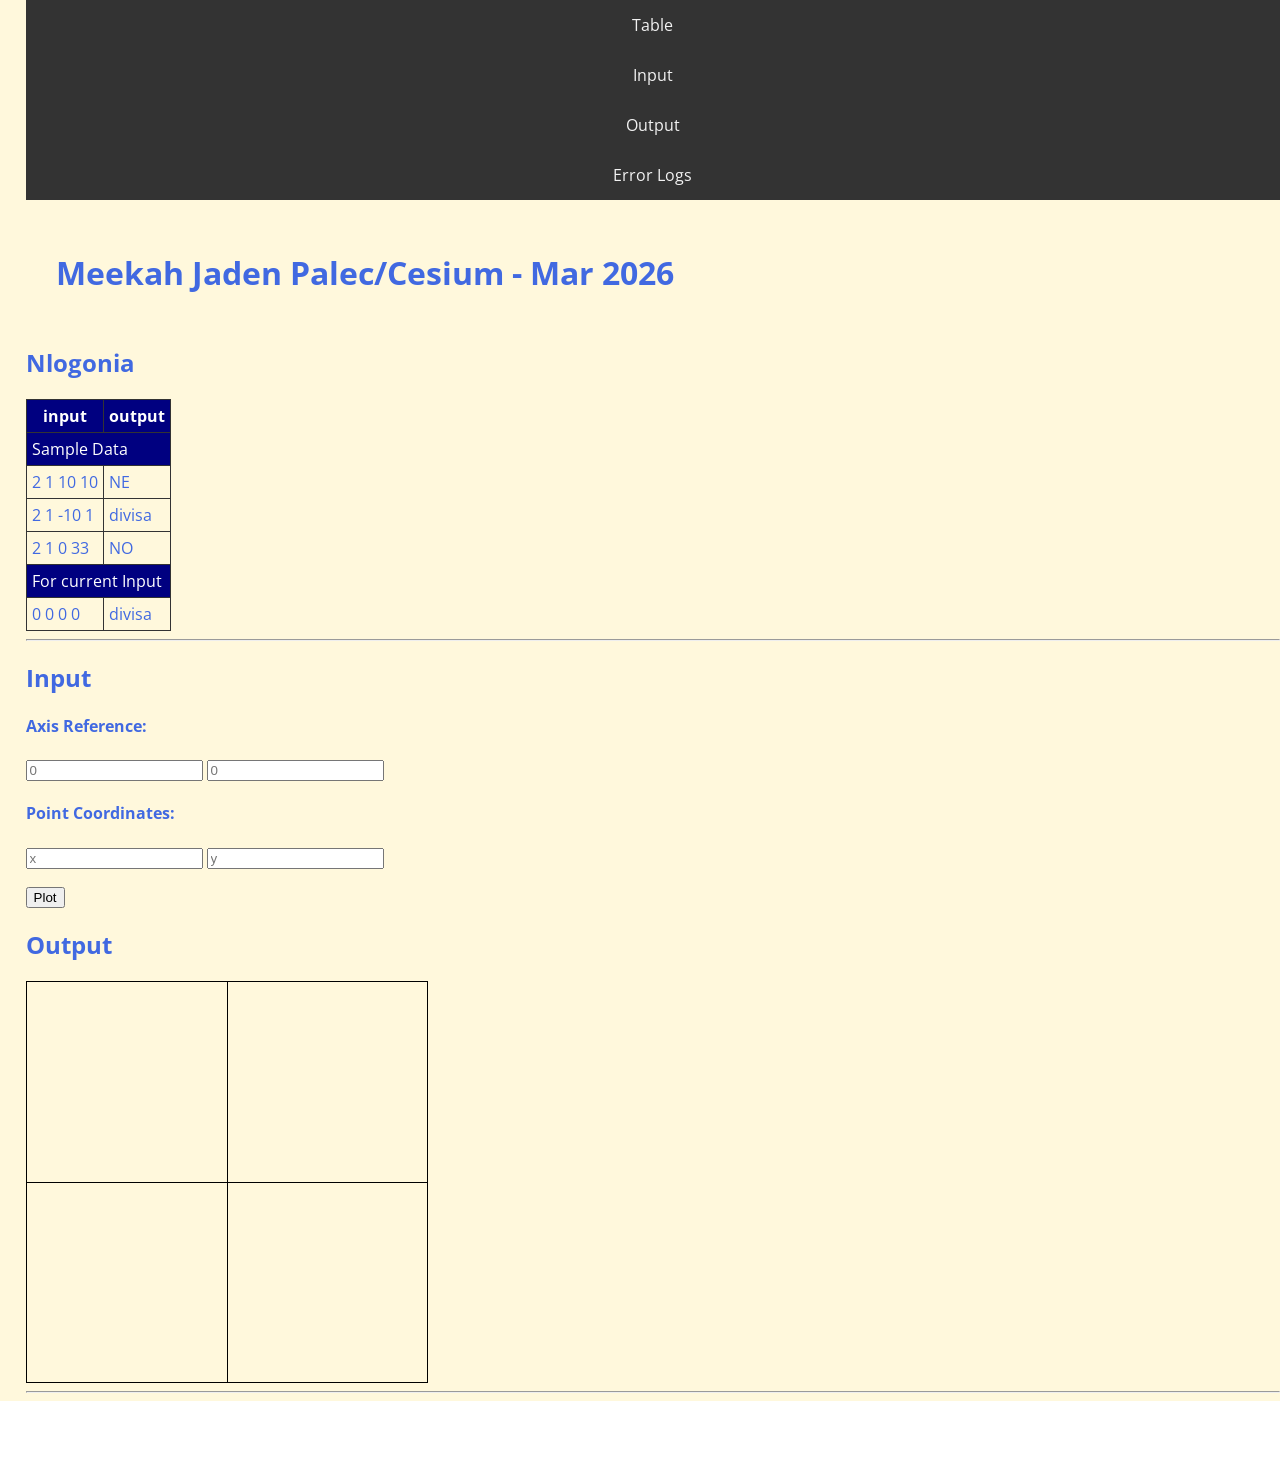
<file: public/q4/3rdGraded/index.html>
<!DOCTYPE html>
<html>
<head>
  <meta charset="utf-8">
  <meta name="viewport" content="width=device-width">
  <!-- change the authors name to both your names-->
  <meta name="author" content="Meekah Palec">
  <meta name="description" content="testing and debugging">
  <meta name="keywords" content="testing and debugging">
  <title>CS 3 </title>
  <link href="style.css" rel="stylesheet" type="text/css" />
  <link rel="preconnect" href="https://fonts.googleapis.com">
  <link rel="preconnect" href="https://fonts.gstatic.com" crossorigin>
  <link href="https://fonts.googleapis.com/css2?family=Open+Sans&family=Poppins:wght@300&family=Roboto&display=swap" rel="stylesheet">
  <link rel="icon" type="image/x-icon" href="images/favicon.ico">
</head>

<body>
  <header>
    <nav>
      <a href="#start">Table</a>
      <a href="#input">Input</a>
      <a href="#output">Output</a>
      <a href="errorlogs.html">Error Logs</a>
    </nav>
    
    <h1 style="padding: 30px">Meekah Jaden Palec/Cesium  - Mar 2026 </h1>
    <h2 id="start"> Nlogonia </h2>
  </header>

  <section id="table">
    <table> 
      <tr class="rColor">
        <th> input </th> <th> output</th>
      </tr>
      <tr class="rColor"> 
        <td colspan="2"> Sample Data</td>
      </tr>
      <tr> 
        <td> 2 1 10 10 </td> <td> NE</td>
      </tr>
      <tr> 
        <td> 2 1 -10 1 </td> <td> divisa</td>
      </tr>
      <tr> 
        <td> 2 1 0 33 </td> <td> NO </td>
      </tr>
      <tr  class="rColor"> 
        <td colspan="2"> For current Input</td>
      </tr>
      <tr> 
        <td id="in1"> 0 0 0 0 </td> <td id="out1"> divisa </td>
      </tr>
    </table>
    <hr>
  </section>
  
  <section id="input">
    <h2> Input </h2>
  
    <h4>Axis Reference:</h4>
    <p>
      <input type="number" id="x0" placeholder="0">
      <input type="number" id="y0" placeholder="0">
    </p>
    
    <h4>Point Coordinates:</h4>
    <p>
      <input type="number" id="x" placeholder="x"> 
      <input type="number" id="y" placeholder="y">
    </p>
    <button onclick="plotPoint(Number(x0.value),Number(y0.value),Number(x.value), Number(y.value))"> Plot </button>
  </section>
  
  <section id="output">
    <h2 id="output"> Output </h2>
  
    <div id="coordinatePlane">
        <div id="xAxis" class="axis"></div>
        <div id="yAxis" class="axis"></div>
    </div>
    <hr>
  </section>
  
  <!--- anchors for socmed site are done with image sprites -->
  <footer>
    <a href="https://facebook.com"> 
    <div class="icon facebook"></div>
    </a>
    <a href="https://twitter.com">
    <div class="icon twitter"></div>
    </a>
    <a href="https://github.com">
    <div class="icon github"></div>
    </a>
  </footer>
  <script defer src="script.js"></script>
</body>

</html>
</file>
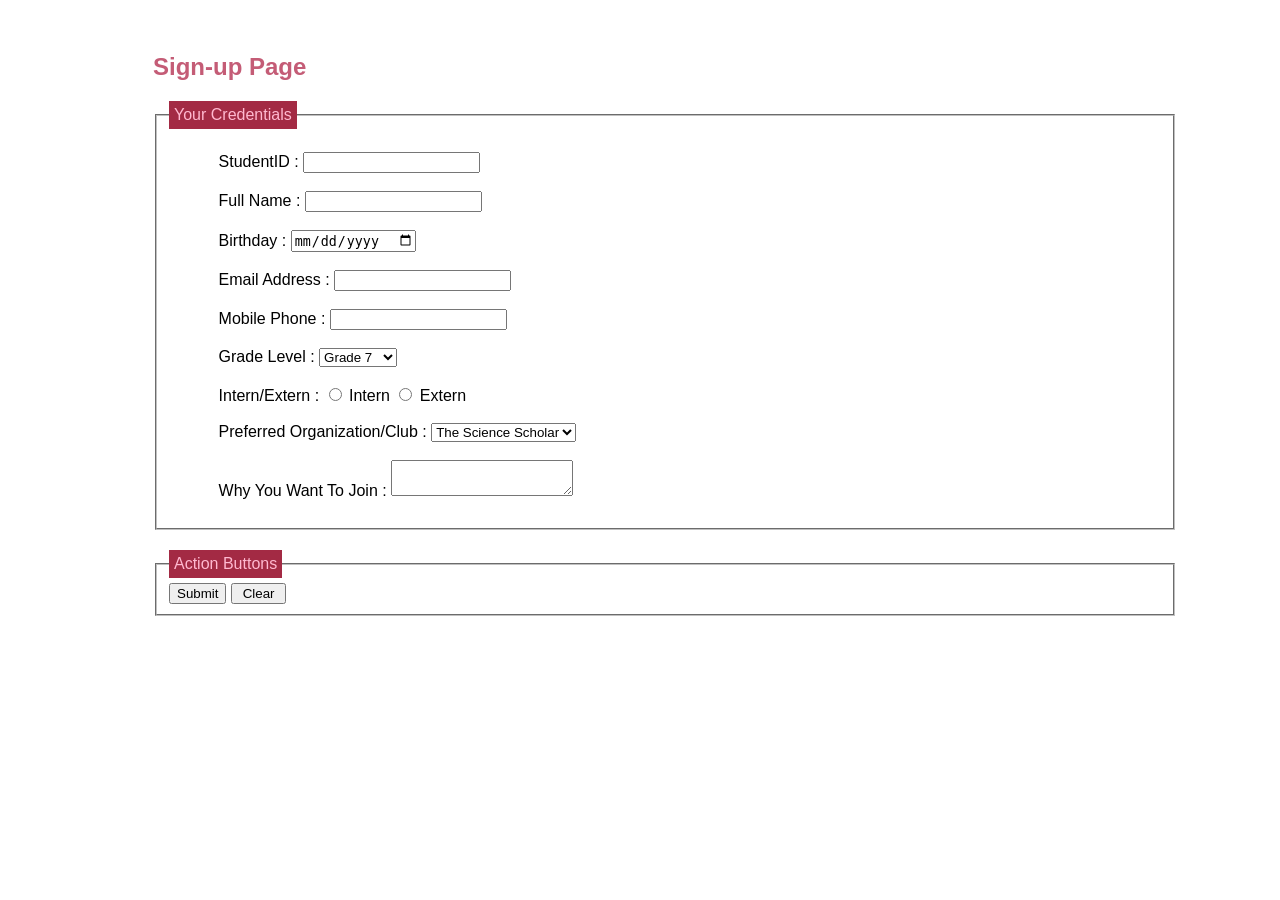
<file: public/Q3_2GCesiumPalec.html>
<!DOCTYPE html>
<html>
    <head>
        <title>Quiz</title>
        <style>
          body{
              padding: 25px;
              font-family: arial;
              width: 80%;
              margin-left: 10%;
              }
      
              .title {
                  color: #c45c76;
              }
      
              fieldset:nth-child(2) {
                   margin-top: 20px;
              }
      
              legend {
                  background: rgb(163, 42, 68);
                  color: rgb(255, 185, 208);
                  padding: 5px;
              }
              label {
                   margin: 5%;
              }
          </style>
    </head>

    <body>
        <div>     
    <section>
      <h1 class="title">Sign-up Page</h1>
      <form id="dForm" action="submit" method="post" onsubmit = "confirmSubmission(event)" onreset = "confirmReset(event)">
        <fieldset>
          <legend>Your Credentials</legend><br/>
          <label> StudentID :
            <input type="number" name="studentid" id="studentid" required onblur = "missingInformation1()"/>
          </label><br/><br/>

          <label> Full Name :
            <input type="text" name="fname" id="fname" required onblur = "missingInformation2()" />
          </label><br/><br/>

          <label> Birthday :
            <input type="date" name="birthday" id="birthday" required onblur = "missingInformation3()" />
          </label><br/><br/>

          <label> Email Address :
            <input type="email" name="email" id="email" required onblur = "missingInformation4()" />
          </label><br/><br/>

          <label> Mobile Phone :
            <input type="text" name="phone" id="phone" required onblur = "missingInformation5()" />
          </label><br/><br/>

          <label> Grade Level :
            <select name="gradelevel" id="gradelevel" required onblur = "missingInformation6()" >
                <option value="grade7">Grade 7</option>
                <option value="grade8">Grade 8</option>
                <option value="grade9">Grade 9</option>
                <option value="grade10">Grade 10</option>
                <option value="grade11">Grade 11</option>
                <option value="grade12">Grade 12</option>
            </select>
          </label><br><br>

          <label> Intern/Extern :
            <input type="radio" name="i/e" value="intern" /> Intern
            <input type="radio" name="i/e" value="extern" /> Extern
          </label><br><br>

          <label> Preferred Organization/Club :
                <select name="club" id="club">
                <option value="scischo">The Science Scholar</option>
                <option value="lagablab">Ang Lagablab</option>
                <option value="bahaghari">Bahaghari</option>
                <option value="sightlines">Sightlines</option>
                <option value="mun">MUN</option>
                <option value="math">Math Club</option>
                <option value="labuyo">Labuyo</option>
                <option value="volant">Volant</option>
                <option value="kislap">Kislap</option>
                <option value="invictus">Invictus</option>
            </select>
          </label><br><br>

          <label> Why You Want To Join :
            <textarea name="about" id="about" required onblur = "missingInformation7()"></textarea>
          </label><br><br>
          
        </fieldset>  
        <fieldset>
          <legend>Action Buttons</legend>
          <button type="submit"> Submit </button>
          <input type="reset" value=" Clear " />
        </fieldset> 
      </form>
    </section>
    <script>

      function confirmSubmission(event) {
    const userConfirmed = confirm("Are you sure you want to submit this form?");
    
    if (!userConfirmed) {
        event.preventDefault();
        alert("Form submission cancelled.");
    }
    } 

    function confirmReset(event) {
    const userConfirmed = confirm("Are you sure you want to reset all the information? ");
    
    if (!userConfirmed) {
        event.preventDefault();
        alert("Form submission cancelled.");
    }
    } 

    function missingInformation() {
      
    }

    function missingInformation1() {
        document.getElementById("studentid").style.background = "pink";
    }
    function missingInformation2(){
        document.getElementById("fname").style.background = "pink";
    }
    function missingInformation3(){
        document.getElementById("birthday").style.background = "pink";
    }
    function missingInformation4(){
        document.getElementById("email").style.background = "pink";
    }
    function missingInformation5(){
        document.getElementById("phone").style.background = "pink";
    }
    function missingInformation6(){
        document.getElementById("i/e").style.background = "pink";
    }
    function missingInformation7(){
        document.getElementById("about").style.background = "pink";
    }
  
    </script>
    </body>
</html>
</file>
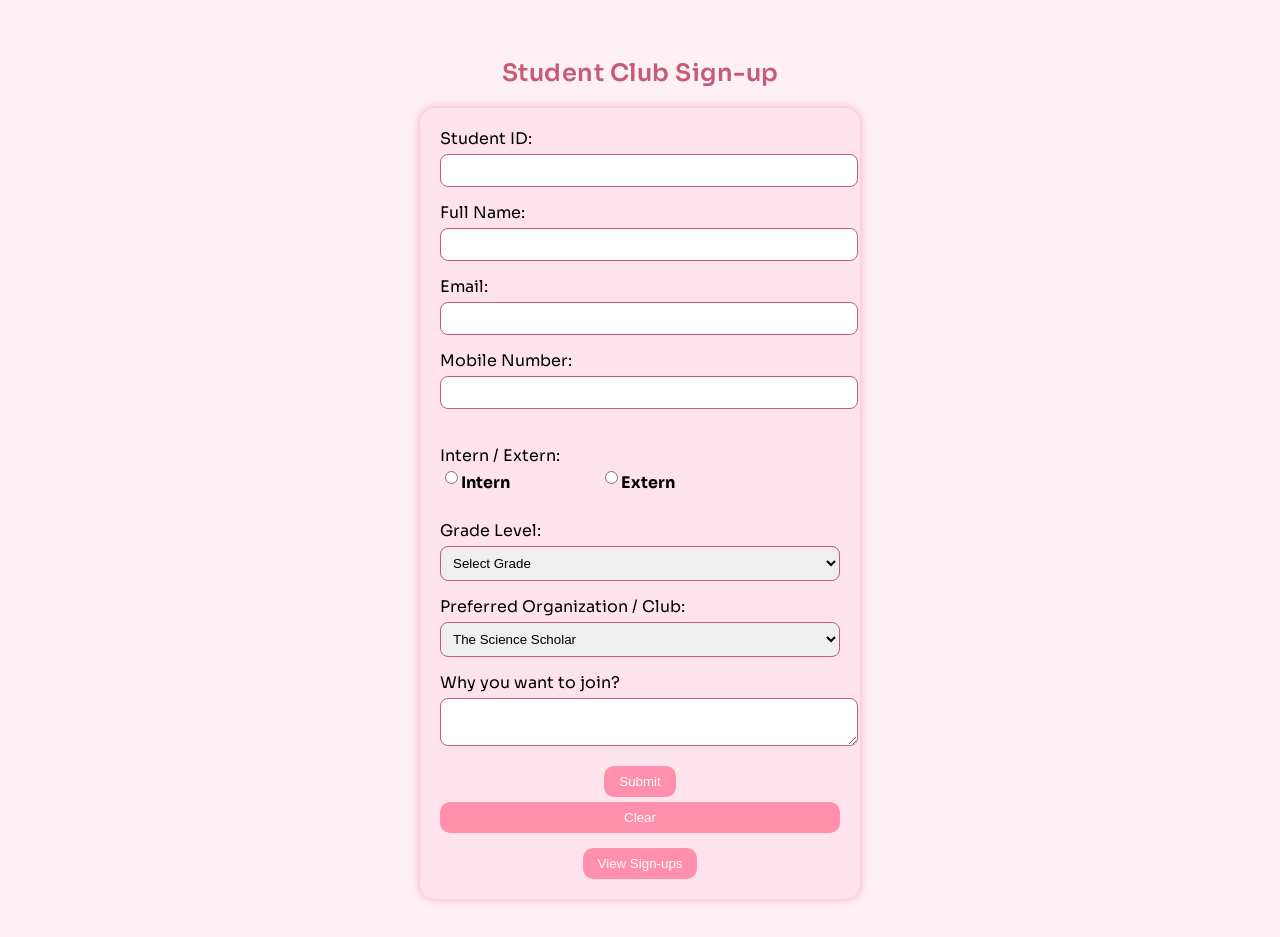
<file: public/Q3_3GCesiumPalec.html>
<!DOCTYPE html>
<html>
<head>
    <title>Sign-up Page</title>
    <link href="https://fonts.googleapis.com/css2?family=Sora&display=swap" rel="stylesheet">


    <style>
        body {
            font-family: 'Sora', sans-serif;
            background-color: #fff0f6;
            padding: 30px;
        }

        h2 {
            font-weight: 600;
            letter-spacing: 0.5px;
            color: #c45c76;
            text-align: center;
        }

        form {
            background-color: #ffe3ec;
            padding: 20px;
            width: 400px;
            margin: auto;
            border-radius: 15px;
            box-shadow: 0 0 10px #f4a7bb;
        }

        input, textarea, select {
            width: 100%;
            padding: 8px;
            margin-top: 5px;
            margin-bottom: 15px;
            border-radius: 8px;
            border: 1px solid #c45c76;
        }
        .missing {
            background-color: #ffd6e0;
            border: 2px solid #ff6b8a;
        }

        input:focus, textarea:focus, select:focus {
            outline: none;
            border: 2px solid #ff6b8a;
            background-color: #fff;
        }

        button, input[type="reset"] {
            background-color: #ff8fab;
            border: none;
            color: white;
            padding: 8px 15px;
            border-radius: 10px;
            cursor: pointer;
        }

        button:hover, input[type="reset"]:hover {
            background-color: #ff5c8a;
        }

        .actions {
            text-align: center;
        }

        .radio-group {
            display: flex;       
            gap: 90px;          
        }

        .radio-label {
            display: flex;       
            align-items: center; 
            gap: 0;         
            cursor: pointer;
            font-weight: bold;
        }

        #ieWrapper.required-missing {
            border: 2px solid #ff4d6d;
            padding: 5px;
            border-radius: 5px;
        }

    </style>
</head>

<body>

<h2>Student Club Sign-up</h2>

<form onsubmit="submitForm(event)" onreset="resetForm(event)">

    Student ID:
    <input type="number" id="studentid" onblur="missingInfo(this)">

    Full Name:
    <input type="text" id="name" onblur="missingInfo(this)">

    Email:
    <input type="email" id="email" onblur="missingInfo(this)">

    Mobile Number:
    <input type="text" id="mobile">
    <br><br>


<div id="ieWrapper">
    <span>Intern / Extern:</span>
    <div class="radio-group">
        <label class="radio-label">
            <input type="radio" name="i/e" value="Intern">
            <span>Intern</span>
        </label>
        <label class="radio-label">
            <input type="radio" name="i/e" value="Extern">
            <span>Extern</span>
        </label>
    </div>
</div>
    <br>

    Grade Level:
    <select id="grade" onblur="missingInfo(this)">
        <option value="">Select Grade</option>
        <option>Grade 7</option>
        <option>Grade 8</option>
        <option>Grade 9</option>
        <option>Grade 10</option>
        <option>Grade 11</option>
        <option>Grade 12</option>
    </select>

    Preferred Organization / Club:
    <select id="club">
        <option value="The Science Scholar">The Science Scholar</option>
        <option value="Lagablab">Invictus</option>
        <option value="Bahaghari">Bahaghari</option>
        <option value="MUN">MUN</option>
        <option value="Math Club">Math Club</option>
        <option value="Ellipsis">Ellipsis</option>
        <option value="Kislap">Kislap</option>
    </select>

    Why you want to join?
    <textarea id="reason" onblur="missingInfo(this)"></textarea>

    <div class="actions">
        <button type="submit">Submit</button>
        <input type="reset" value="Clear">
        <button type="button" onclick="goToView()">View Sign-ups</button>
    </div>

</form>

<script>
function missingInfo(element) {
    if (element.value === "") {
        element.className = "missing";
    } else {
        element.className = "";
    }
}
function submitForm(event) {
    event.preventDefault();

    var inputs = document.querySelectorAll("input, textarea, select");
    var hasError = false;


var ieRadios = document.getElementsByName("i/e");
var ieChecked = false;
for (var i = 0; i < ieRadios.length; i++) {
    if (ieRadios[i].checked) {
        ieChecked = true;
        break;
    }
}
if (!ieChecked) {
    document.getElementById("ieWrapper").classList.add("required-missing");
    hasError = true;
} else {
    document.getElementById("ieWrapper").classList.remove("required-missing");
}


    for (var i = 0; i < inputs.length; i++) {
        if (inputs[i].value === "") {
            inputs[i].classList.add("required-missing");
            hasError = true;
        } else {
            inputs[i].classList.remove("required-missing");
        }
    }

  
    if (hasError) {
        alert("Please fill in all required fields.");
        return;
    }


    if (confirm("Submit this form?") === false) {
        return;
    }

    var signups = localStorage.getItem("signups");
    if (signups === null) {
        signups = [];
    } else {
        signups = JSON.parse(signups);
    }

var signup = {
    studentid: document.getElementById("studentid").value,
    name: document.getElementById("name").value,
    email: document.getElementById("email").value,
    "i/e": document.querySelector('input[name="i/e"]:checked').value, 
    mobile: document.getElementById("mobile").value,
    grade: document.getElementById("grade").value,
    club: document.getElementById("club").value,
    reason: document.getElementById("reason").value
};


    signups.push(signup);
    localStorage.setItem("signups", JSON.stringify(signups));

    alert("Sign-up saved!");
    document.forms[0].reset();
}

    function resetForm(event) {
        if (confirm("Clear the form?") === false) {
            event.preventDefault();
        }
    }

function goToView() {
    window.location = "viewSignUps.html";
}
</script>

</body>
</html>
</file>
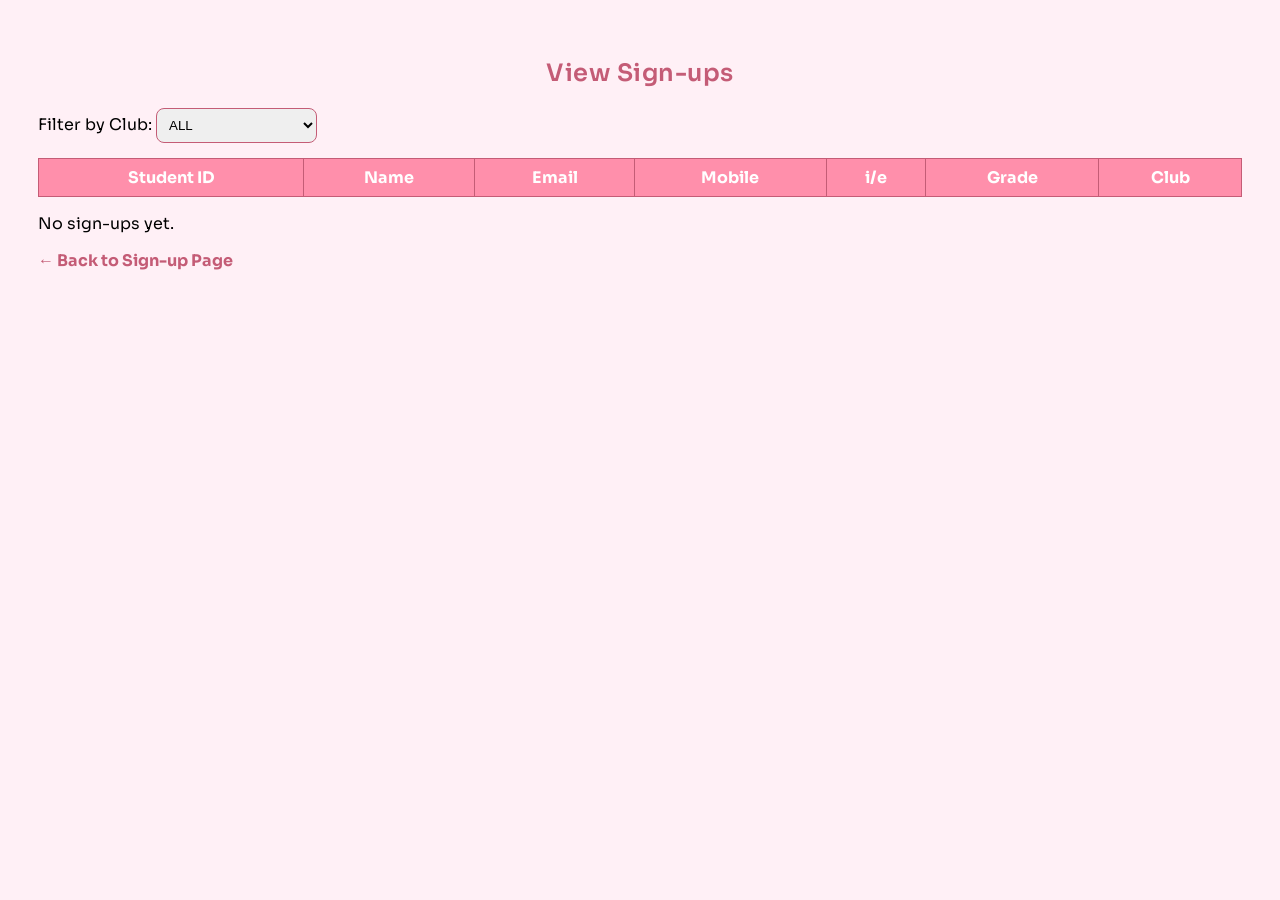
<file: public/viewSignUps.html>
<!DOCTYPE html>
<html>
<head>
    <title>View Sign-ups</title>
    <link href="https://fonts.googleapis.com/css2?family=Sora&display=swap" rel="stylesheet">
   <style>
        body {
            font-family: 'Sora', sans-serif;
            background-color: #fff0f6;
            padding: 30px;
        }

        h2 {
            font-weight: 600;
            letter-spacing: 0.5px;
            color: #c45c76;
            text-align: center;
        }

        .container {
            background-color: #ffe3ec;
            padding: 20px;
            border-radius: 15px;
            box-shadow: 0 0 10px #f4a7bb;
            max-width: 800px;
            margin: auto;
        }

        select {
            padding: 8px;
            border-radius: 8px;
            border: 1px solid #c45c76;
        }

        table {
            width: 100%;
            border-collapse: collapse;
            margin-top: 15px;
        }

        th {
            background-color: #ff8fab;
            color: white;
        }

        th, td {
            border: 1px solid #c45c76;
            padding: 8px;
            text-align: center;
        }

        tr:nth-child(even) {
            background-color: #ffd6e0;
        }

        a {
            color: #c45c76;
            text-decoration: none;
            font-weight: bold;
        }

        a:hover {
            text-decoration: underline;
        }

        .info {
            margin-top: 10px;
            color: #c45c76;
            font-weight: bold;
        }
    </style>
    </style>
</head>
<body>

<h2>View Sign-ups</h2>

<label for="filter">Filter by Club:</label>
<select id="filter" onchange="filterTable()">

</select>

<table>
    <thead>
        <tr>
            <th>Student ID</th>
            <th>Name</th>
            <th>Email</th>
            <th>Mobile</th>
            <th>i/e</th>
            <th>Grade</th>
            <th>Club</th>
        </tr>
    </thead>
    <tbody id="tableBody"></tbody>
</table>

<p id="message"></p>
<p id="total"></p>

<a href="Q3_3GCesiumPalec.html">← Back to Sign-up Page</a>

<script>
var allClubs = [
    "The Science Scholar",
    "Lagablab",
    "Bahaghari",
    "MUN",
    "Math Club",
    "Ellipsis",
    "Kislap"
];

var signups = JSON.parse(localStorage.getItem("signups") || "[]");

var filterSelect = document.getElementById("filter");
filterSelect.innerHTML = "<option value='ALL'>ALL</option>";
allClubs.forEach(function(club) {
    filterSelect.innerHTML += "<option value='" + club + "'>" + club + "</option>";
});

showTable(signups);

function showTable(list) {
    var body = document.getElementById("tableBody");
    body.innerHTML = "";

    if (list.length === 0) {
        document.getElementById("message").innerHTML = "No sign-ups yet.";
        document.getElementById("total").innerHTML = "";
        return;
    }

    document.getElementById("message").innerHTML = "";

    list.forEach(function(s) {
        body.innerHTML +=
            "<tr>" +
            "<td>" + s.studentid + "</td>" +
            "<td>" + s.name + "</td>" +
            "<td>" + s.email + "</td>" +
            "<td>" + s.mobile + "</td>" +
            "<td>" + s["i/e"] + "</td>" +
            "<td>" + s.grade + "</td>" +
            "<td>" + s.club + "</td>" +
            "</tr>";
    });

    document.getElementById("total").innerHTML = "Total Sign-ups: " + list.length;
}

function filterTable() {
    var selected = filterSelect.value;

    if (selected === "ALL") {
        showTable(signups);
        return;
    }

    var filtered = signups.filter(function(s) {
        return s.club === selected;
    });

    if (filtered.length === 0) {
        document.getElementById("tableBody").innerHTML = "";
        document.getElementById("message").innerHTML = "No sign-ups for this club yet.";
        document.getElementById("total").innerHTML = "";
    } else {
        showTable(filtered);
    }
}

function clearData() {
    if (confirm("Are you sure you want to delete all signups?")) {
        localStorage.removeItem("signups");
        signups = [];
        showTable(signups);
    }
}
</script>

</body>
</html>
</file>
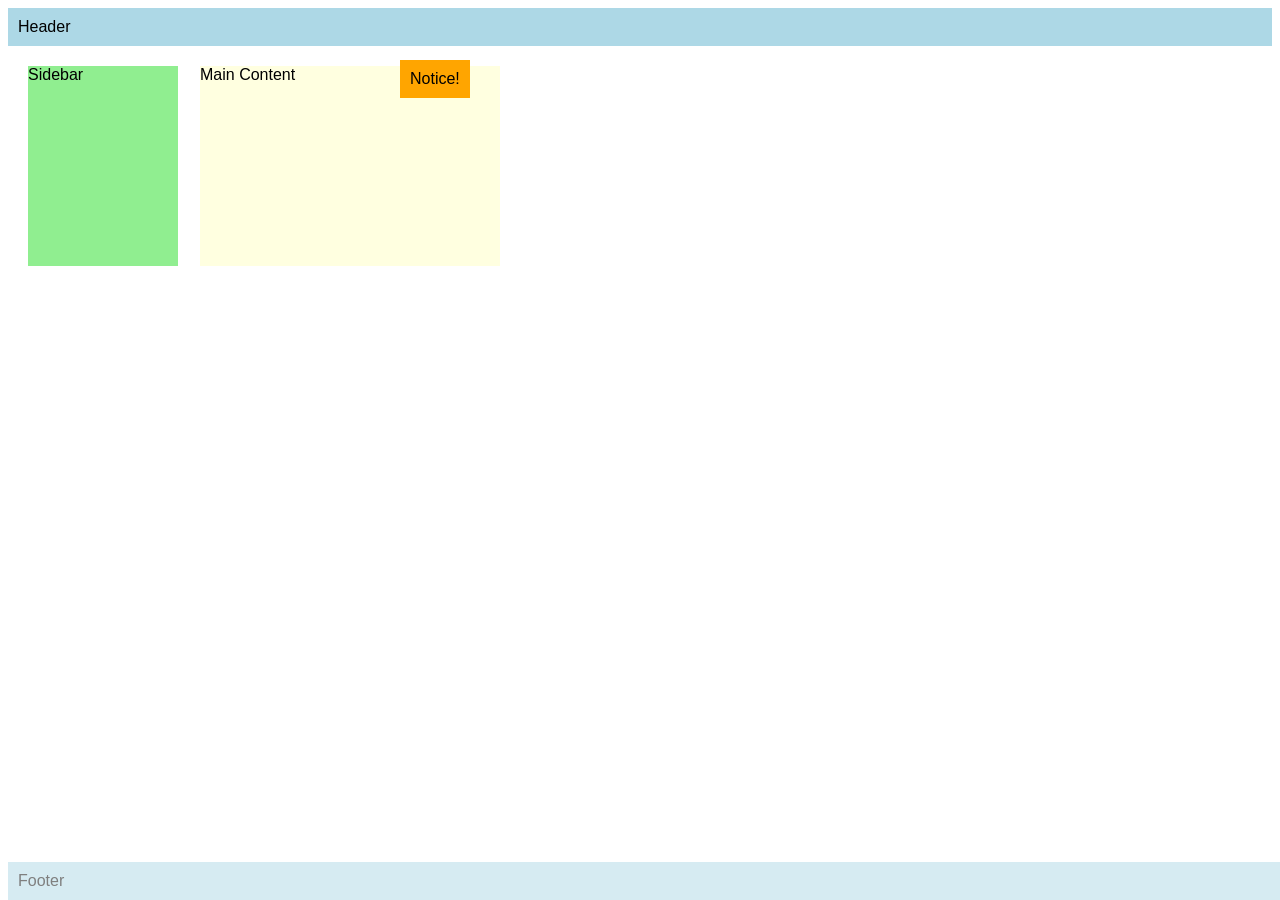
<file: public/q4/9CsPalecSeatwork2.html>
<!DOCTYPE html>
<html>
<head>
  <meta name="author" content="Meekah Palec" />
  <meta name="revised" content="03/27/26" />
  <style>
    body { font-family: Arial, sans-serif; }
    .header, .footer {
      background: lightblue;
      padding: 10px;
    }
    .footer {
       opacity: 0.5;
       position: fixed; 
       bottom: 0; 
       width: 100%;
    }
    .sidebar {
      background: lightgreen;
      width: 150px;
      height: 200px;
      position: relative; 
      top: 20px; 
      left: 20px;
    }
    .content {
      background: lightyellow;
      width: 300px;
      height: 200px;
      position: absolute; 
      top: 66px; 
      left: 200px;
      z-index: 1;
    }    
    .notice {
    position: absolute;
    top: 60px;
    left: 400px;
    background: orange;
    padding: 10px;
    z-index: 2;
}
  </style>
</head>
<body>
  <div class="header">Header</div>
  <div class="sidebar">Sidebar</div>
  <div class="content">Main Content</div>
  <div class="footer">Footer</div>
  <div class="notice">Notice!</div>
</body>
</html>
</file>
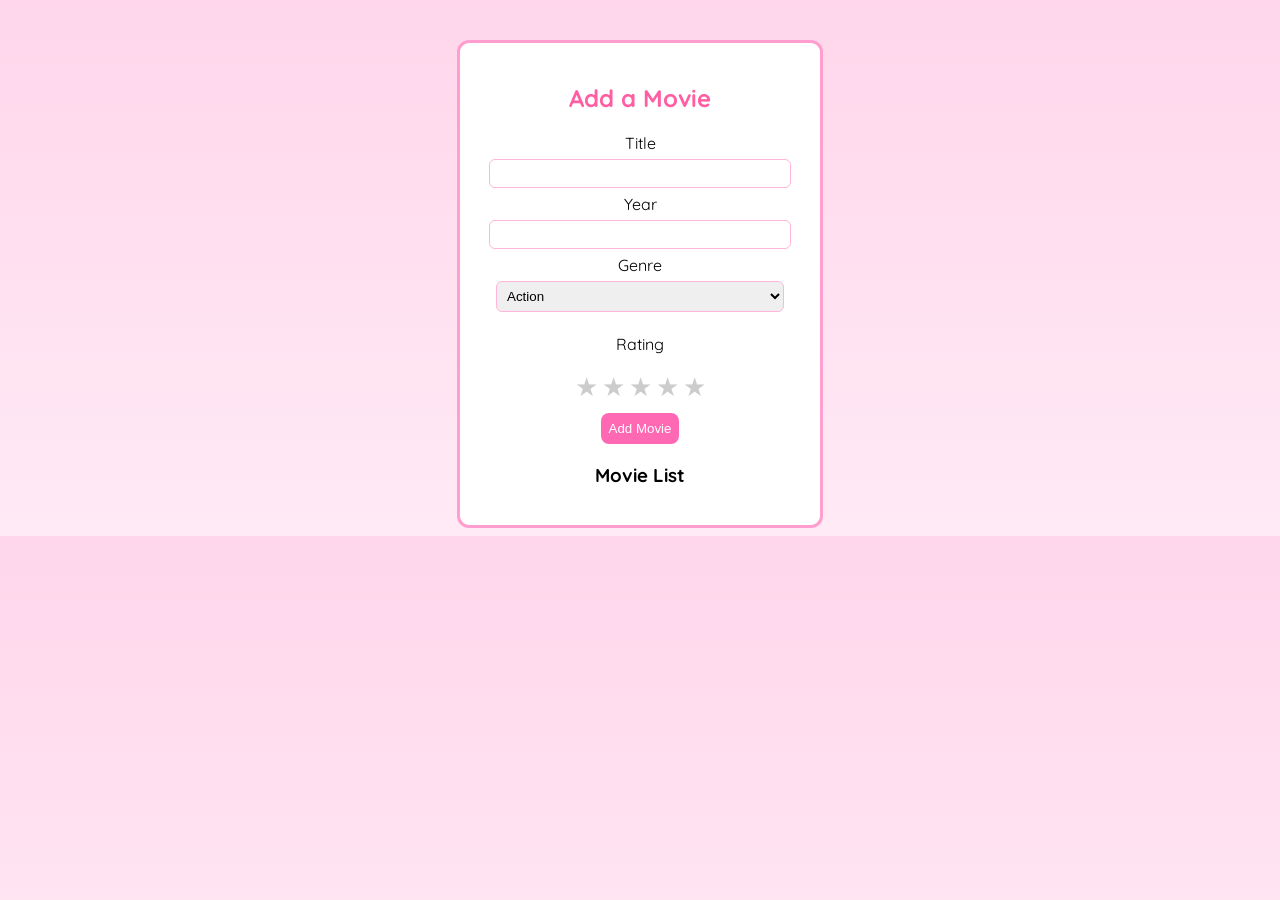
<file: public/q4/q41gCsPalec.html>
<!DOCTYPE html>
<html>
<head>
<title>Movie Rating</title>

<link href="https://fonts.googleapis.com/css2?family=Quicksand:wght@400;600&display=swap" rel="stylesheet">

<style>

body{
    font-family: Quicksand;
    background: linear-gradient(#ffd6eb,#ffeaf5);
    text-align:center;
}

.box{
    background:white;
    width:320px;
    margin:auto;
    margin-top:40px;
    padding:20px;
    border-radius:12px;
    border:3px solid #ff9ecf;
}

h2{
    color:#ff5fa2;
}

input, select{
    width:90%;
    padding:6px;
    margin:6px;
    border-radius:6px;
    border:1px solid #ffb6da;
}


.star{
    font-size:26px;
    cursor:pointer;
    color:#ccc;
}

.active{
    color:gold;
}

button{
    background:#ff69b4;
    border:none;
    color:white;
    padding:8px;
    margin-top:10px;
    border-radius:8px;
    cursor:pointer;
}

button:hover{
    background:#ff4fa3;
}

.movie{
    background:#fff0f7;
    border:2px solid #ffb6da;
    border-radius:8px;
    padding:8px;
    margin-top:8px;
}

.deleteBtn{
    background:#ff69b4;
    margin-top:5px;
}

</style>
</head>

<body>

<div class="box">

<h2>Add a Movie</h2>

Title<br>
<input id="title"><br>

Year<br>
<input id="year"><br>

Genre<br>
<select id="genre">
<option>Action</option>
<option>Comedy</option>
<option>Drama</option>
<option>Fantasy</option>
</select>

<p>Rating</p>

<span class="star" onclick="setRating(1)">★</span>
<span class="star" onclick="setRating(2)">★</span>
<span class="star" onclick="setRating(3)">★</span>
<span class="star" onclick="setRating(4)">★</span>
<span class="star" onclick="setRating(5)">★</span>

<br>

<button onclick="addMovie()">Add Movie</button>

<h3>Movie List</h3>
<div id="list"></div>

</div>

<script>

let rating = 0;

/* set star rating */
function setRating(num){
    rating = num;

    let stars = document.getElementsByClassName("star");

    for(let i=0;i<stars.length;i++){
        stars[i].classList.remove("active");
    }

    for(let i=0;i<num;i++){
        stars[i].classList.add("active");
    }
}

function addMovie(){

    let title = document.getElementById("title").value;
    let year = document.getElementById("year").value;
    let genre = document.getElementById("genre").value;

    let movies = JSON.parse(localStorage.getItem("movies")) || [];

    let found = false;

    for(let i=0;i<movies.length;i++){

        if(movies[i].title.toLowerCase() == title.toLowerCase()){

            let oldRating = parseInt(movies[i].rating);
            let newRating = parseInt(rating);

            let avg = Math.round((oldRating + newRating) / 2);

            movies[i].year = year;
            movies[i].genre = genre;
            movies[i].rating = avg;

            found = true;
            break;
        }
    }

    if(!found){
        let movie = {
            title:title,
            year:year,
            genre:genre,
            rating:rating
        };
        movies.push(movie);
    }

    localStorage.setItem("movies", JSON.stringify(movies));

    showMovies();
}

function deleteMovie(index){

    let confirmDelete = confirm("Are you sure you want to delete this movie?");

    if(confirmDelete){

        let movies = JSON.parse(localStorage.getItem("movies")) || [];

        movies.splice(index,1); 

        localStorage.setItem("movies", JSON.stringify(movies));

        showMovies();
    }
}

function showMovies(){

    let list = document.getElementById("list");
    list.innerHTML = "";

    let movies = JSON.parse(localStorage.getItem("movies")) || [];

    for(let i=0;i<movies.length;i++){

        let stars = "★".repeat(movies[i].rating);

        list.innerHTML +=
        "<div class='movie'>" +
        movies[i].title + " (" +
        movies[i].year + ") - " +
        movies[i].genre +
        "<br>Rating: <span style='color:gold'>" + stars + "</span><br>" +

        "<button class='deleteBtn' onclick='deleteMovie(" + i + ")'>Delete</button>" +

        "</div>";
    }
}

showMovies();

</script>

</body>
</html>
</file>
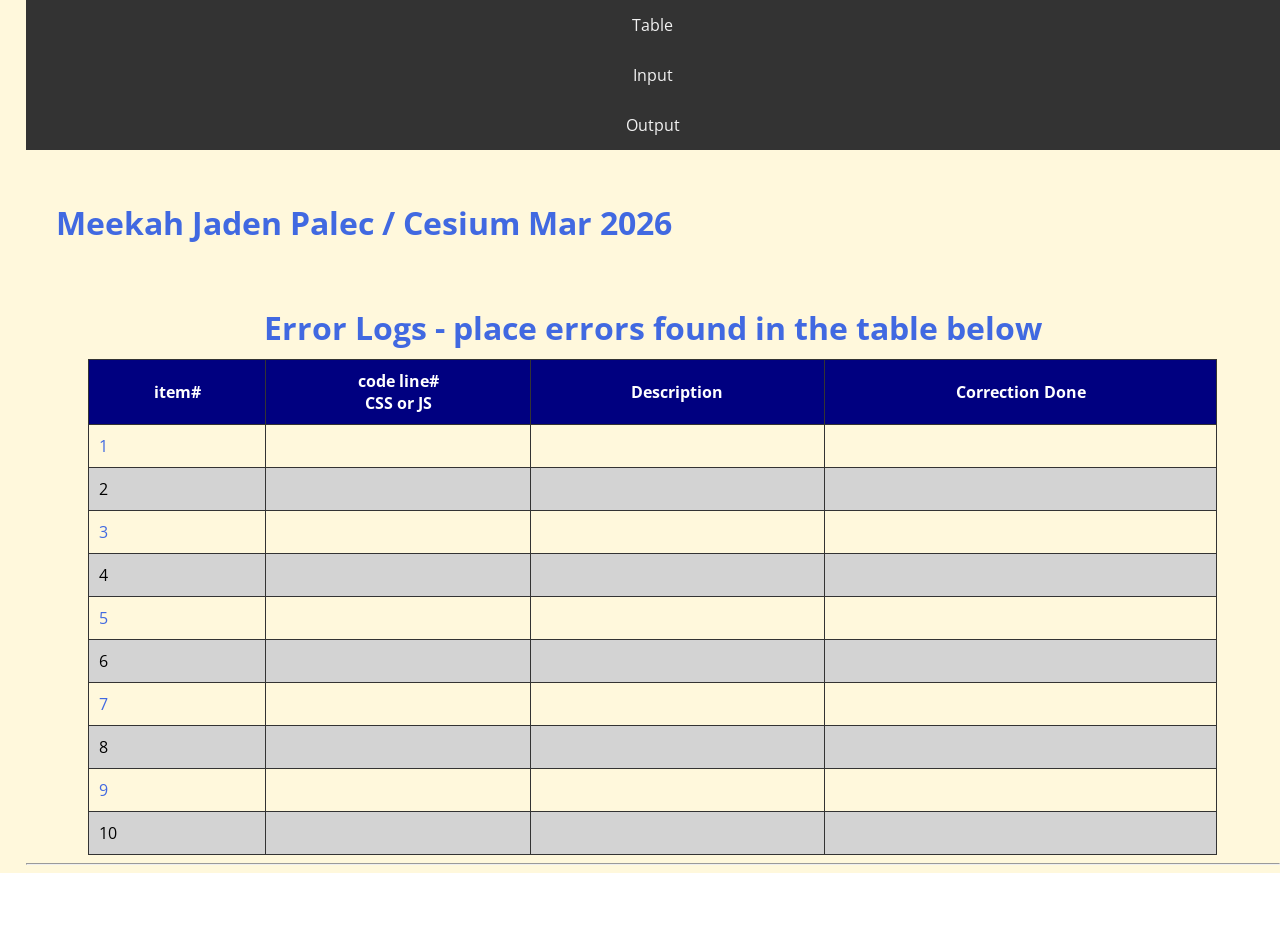
<file: public/q4/3rdGraded/errorlogs.html>
<!DOCTYPE html>
<html>
<head>
  <meta charset="utf-8">
  <meta name="viewport" content="width=device-width">
  <meta name="author" content="Meekah Palec">
  <meta name="description" content="testing and debugging">
  <meta name="keywords" content="testing and debugging">
  <title>CS3 </title>
  <link href="style.css" rel="stylesheet" type="text/css" />
  <link rel="preconnect" href="https://fonts.googleapis.com">
  <link rel="preconnect" href="https://fonts.gstatic.com" crossorigin>
  <link href="https://fonts.googleapis.com/css2?family=Open+Sans&family=Poppins:wght@300&family=Roboto&display=swap" rel="stylesheet">
  <link rel="icon" type="image/x-icon" href="images/favicon.ico">

  <style>
    tr:nth-child(1) ~ tr:nth-child(odd) {
      background-color: lightgray;
      color: black;
    }
    td, th {
      padding: 10px;
    }
    table {
      width: 90%;
      margin: 0 auto;
    }
    caption {
      font-size: 2em;
      font-weight: bold;
      padding: 10px;
    }
    
  </style>
</head>

<body>
  <header>
    <nav>
      <a href="index.html#start">Table</a>
      <a href="index.html#input">Input</a>
      <a href="index.html#output">Output</a>
    </nav>
    
    <h1 style="padding: 30px">Meekah Jaden Palec / Cesium Mar 2026 </h1>
  </header>

  <section id="table">
    <table> 
      <caption> Error Logs - place errors found in the table below</caption>
      <tr class="rColor">
        <th> item# </th> 
        <th> code line#<br/>CSS or JS </th> 
        <th> Description</th>
        <th> Correction Done</th>
      </tr>
      <tr>
        <td> 1 </td> 
        <td> </td> 
        <td> </td>
        <td> </td>
      </tr>
      <tr>
        <td> 2 </td> 
        <td> </td> 
        <td> </td>
        <td> </td>
      </tr>
      <tr>
        <td> 3 </td> 
        <td> </td> 
        <td> </td>
        <td> </td>
      </tr>
      <tr>
        <td> 4 </td> 
        <td> </td> 
        <td> </td>
        <td> </td>
      </tr>
      <tr>
        <td> 5 </td> 
        <td> </td> 
        <td> </td>
        <td> </td>
      </tr>
      <tr>
        <td> 6 </td> 
        <td> </td> 
        <td> </td>
        <td> </td>
      </tr>
      <tr>
        <td> 7 </td> 
        <td> </td> 
        <td> </td>
        <td> </td>
      </tr>
      <tr>
        <td> 8 </td> 
        <td> </td> 
        <td> </td>
        <td> </td>
      </tr>
      <tr>
        <td> 9 </td> 
        <td> </td> 
        <td> </td>
        <td> </td>
      </tr>
      <tr>
        <td> 10 </td> 
        <td> </td> 
        <td> </td>
        <td> </td>
      </tr>
     
    </table>
    <hr>
  </section>
  
   
  <!--- anchors for socmed site are done with image sprites -->
  <footer>
    <a href="https://facebook.com"> 
    <div class="icon facebook"></div>
    </a>
    <a href="https://twitter.com">
    <div class="icon twitter"></div>
    </a>
    <a href="https://github.com">
    <div class="icon github"></div>
    </a>
  </footer>
 
</body>

</html>
</file>
<file: public/q4/3rdGraded/style.css>
html {
  height: 100%;
  width: 100%;
}

body{
  font-family: 'Open Sans', 'Poppins', 'Roboto', sans-serif; 
  /*------ combined font families  --------*/
  background-color: cornsilk;
  color:royalblue;
  padding: 0;
  margin: 0;
}

section, header {
  padding-left: 2%;
}

nav {
    width: 100%;
    background-color: #333;
}

nav a {
    display: block;
    color: #f2f2f2;
    text-align: center;
    padding: 14px 20px;
    text-decoration: none;
}

/*------ changed to a:hover due to incorrect spacing  --------*/
nav a:hover {
    background-color: #ddd;
    color: black;
}

#coordinatePlane {
    position: relative;
    height: 400px;
    width: 400px;
    border: 1px solid black;
}
.point {
    height: 10px;
    width: 10px;
    background-color: red;
}
.axis {
    position: absolute;
    background-color: black;
}

#xAxis {
    left: 0;
    top: 200px;
    width: 100%;
    height: 1px;
}
#yAxis {
    left: 200px;
    top: 0;
    width: 1px;
    height: 100%;
}

footer {
    width: 100%;
    background-color: white;
    color: #333;
    text-align: center;
    padding: 10px 0;
}
footer a {
  text-decoration: none;
}

.icon {
    width: 32px;
    height: 32px;
    display: inline-block;
    background: url('images/sprites.png') no-repeat;
    /*------ changed url  --------*/
}
.facebook {
    background-position: -226px -129px;
}
.twitter {
    background-position: -340px -129px;
}
.github {
    background-position: -456px -129px;
}

.facebook:hover {
  background-position: -226px -55px;
}
.twitter:hover {
  background-position: -340px -54px;
}
.github:hover {
  background-position: -456px -54px;
}

table{
  border-collapse: collapse;
}

th, td, tr{
  padding: 5px;
  border: 1px solid #333;  
}

.rColor {
  background-color: navy;
  color: white;
}
</file>
